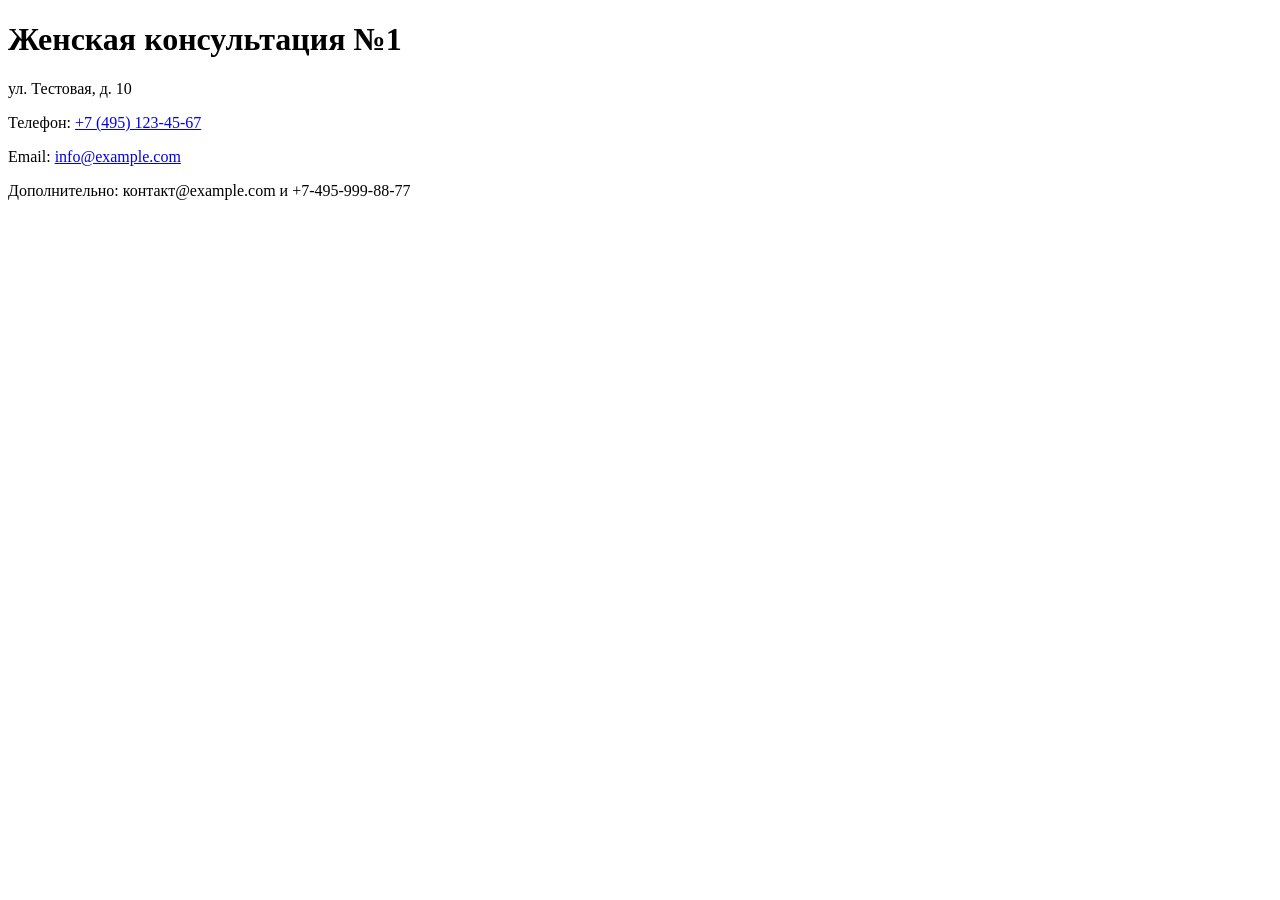
<file: data/fixtures/sample_contacts.html>
<!DOCTYPE html>
<html lang="ru">
<head><meta charset="utf-8"><title>Женская консультация №1 — Тестовый город</title></head>
<body>
  <h1>Женская консультация №1</h1>
  <div class="address" itemprop="address">ул. Тестовая, д. 10</div>
  <p>Телефон: <a href="tel:+74951234567">+7 (495) 123-45-67</a></p>
  <p>Email: <a href="mailto:info@example.com">info@example.com</a></p>
  <p>Дополнительно: контакт@example.com и +7-495-999-88-77</p>
</body>
</html>
</file>
